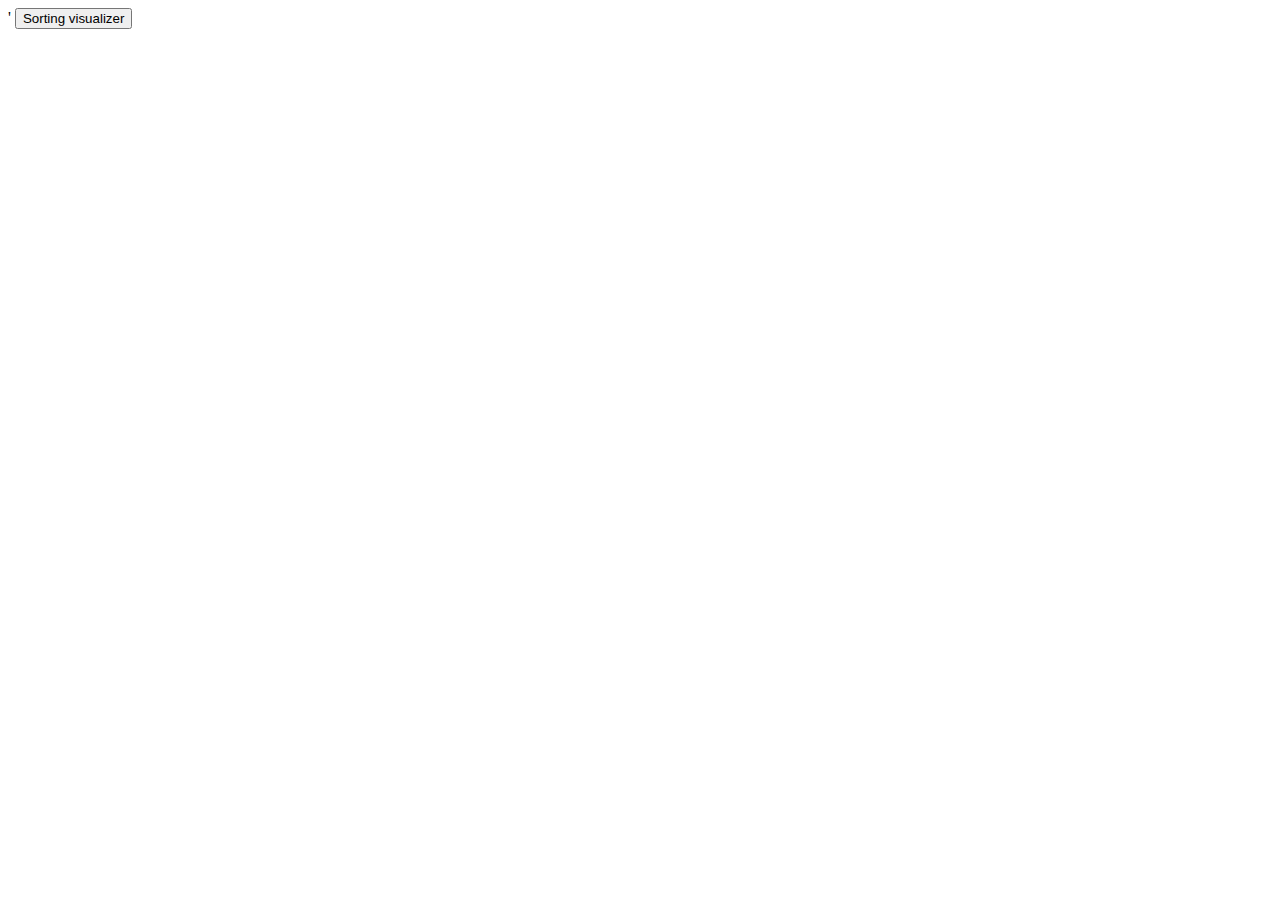
<file: public/index.html>
<!DOCTYPE html>
<html lang="en">
<head>
    <meta charset="UTF-8">
    <meta name="viewport" content="width=device-width, initial-scale=1.0">
    <title>Hello there!</title>
    <!---<script src="https://cdn.jsdelivr.net/npm/axios/dist/axios.min.js"></script>-->
    <script>
        document.addEventListener("DOMContenLoaded", (e) => {
            document.getElementById("goto_sorting_playground").addEventListener("click", () => {
                
            });
        });
    </script>
</head>
<body>
    <form action="/playground/sorting_visualizer/sorting_visualizer.html">'
        <button id="goto_sorting_playground", href="/playground/sorting_visualizer.html">Sorting visualizer</button>
    </form>
</body>
</html>
</file>
